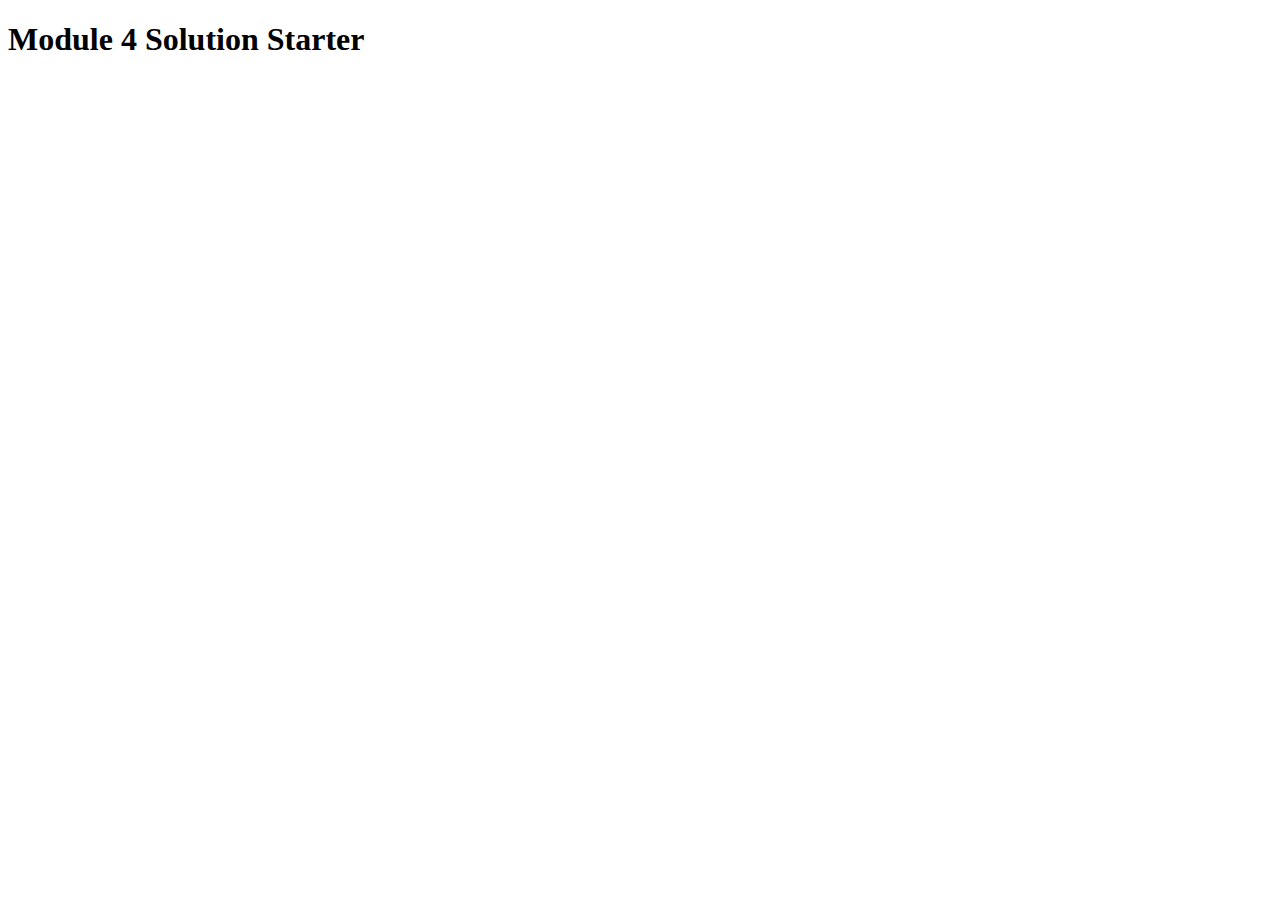
<file: assignment4/index.html>
<!DOCTYPE html>
<html>
<head>
  <meta charset="utf-8">
  <title>Module 4 Solution Starter</title>
  <script src="SpeakHello.js"></script>
  <script src="SpeakGoodBye.js"></script>
  <script src="script.js"></script>
</head>
<body>
  <h1>Module 4 Solution Starter</h1>
</body>
</html>
</file>
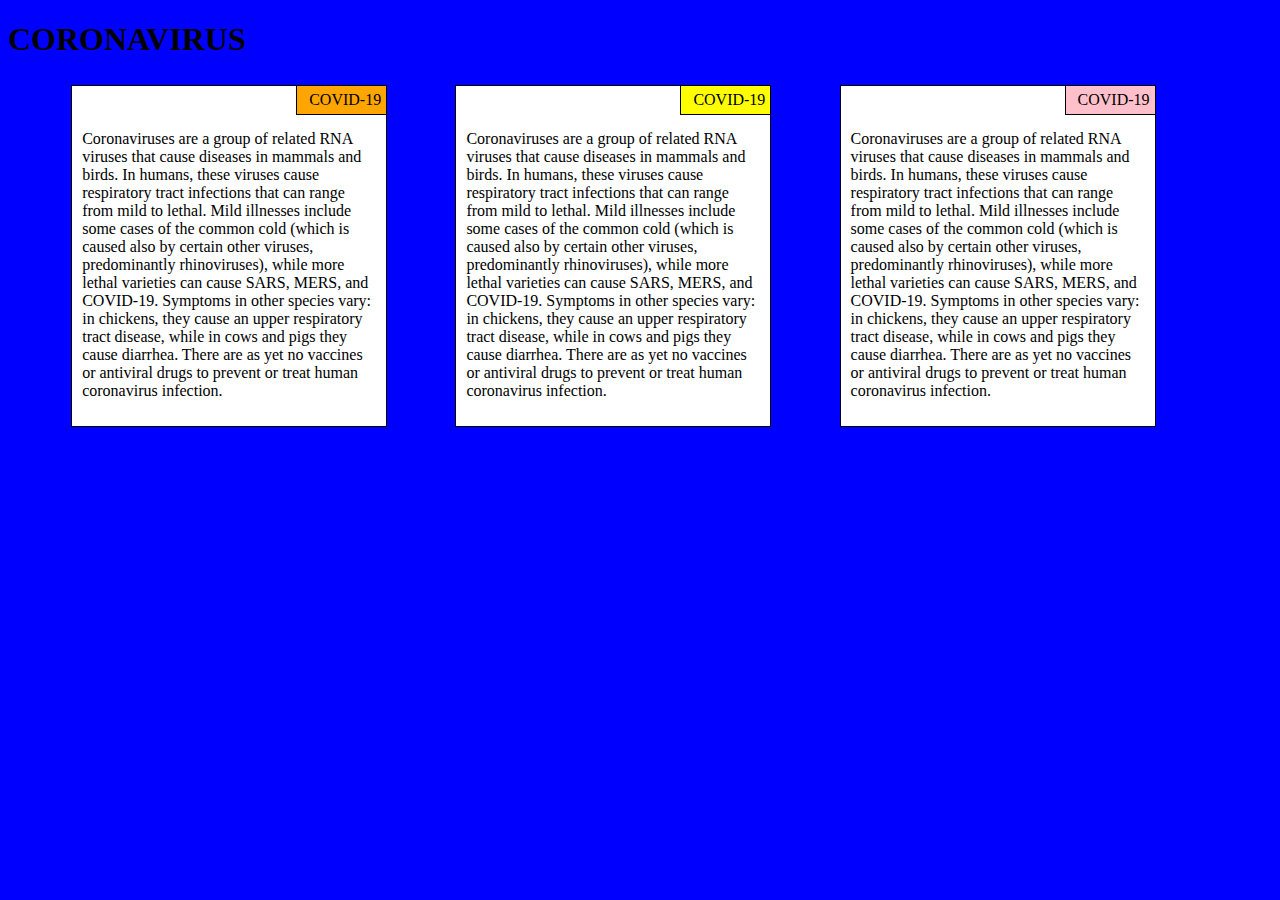
<file: module2-solution/index.html>
<!DOCTYPE html>
<html>
<head>
	<meta charset="utf-8">
	<title>corona virus </title>
	<link rel="stylesheet"  href="style.css">
</head>
<body>
	<h1>CORONAVIRUS </h1>
	<div id="p1"><p id="title1">COVID-19</p> <p ><br>Coronaviruses are a group of related RNA viruses that cause diseases in mammals and birds. In humans, these viruses cause respiratory tract infections that can range from mild to lethal. Mild illnesses include some cases of the common cold (which is caused also by certain other viruses, predominantly rhinoviruses), while more lethal varieties can cause SARS, MERS, and COVID-19. Symptoms in other species vary: in chickens, they cause an upper respiratory tract disease, while in cows and pigs they cause diarrhea. There are as yet no vaccines or antiviral drugs to prevent or treat human coronavirus infection.
	</p></div>
	<div id="p2"><p id="title2">COVID-19</p><p ><br> Coronaviruses are a group of related RNA viruses that cause diseases in mammals and birds. In humans, these viruses cause respiratory tract infections that can range from mild to lethal. Mild illnesses include some cases of the common cold (which is caused also by certain other viruses, predominantly rhinoviruses), while more lethal varieties can cause SARS, MERS, and COVID-19. Symptoms in other species vary: in chickens, they cause an upper respiratory tract disease, while in cows and pigs they cause diarrhea. There are as yet no vaccines or antiviral drugs to prevent or treat human coronavirus infection.
	</p></div>
	<div id="p3"><p id="title3">COVID-19</p><p ><br> Coronaviruses are a group of related RNA viruses that cause diseases in mammals and birds. In humans, these viruses cause respiratory tract infections that can range from mild to lethal. Mild illnesses include some cases of the common cold (which is caused also by certain other viruses, predominantly rhinoviruses), while more lethal varieties can cause SARS, MERS, and COVID-19. Symptoms in other species vary: in chickens, they cause an upper respiratory tract disease, while in cows and pigs they cause diarrhea. There are as yet no vaccines or antiviral drugs to prevent or treat human coronavirus infection.
	</p></div>

</body>
</html>
</file>
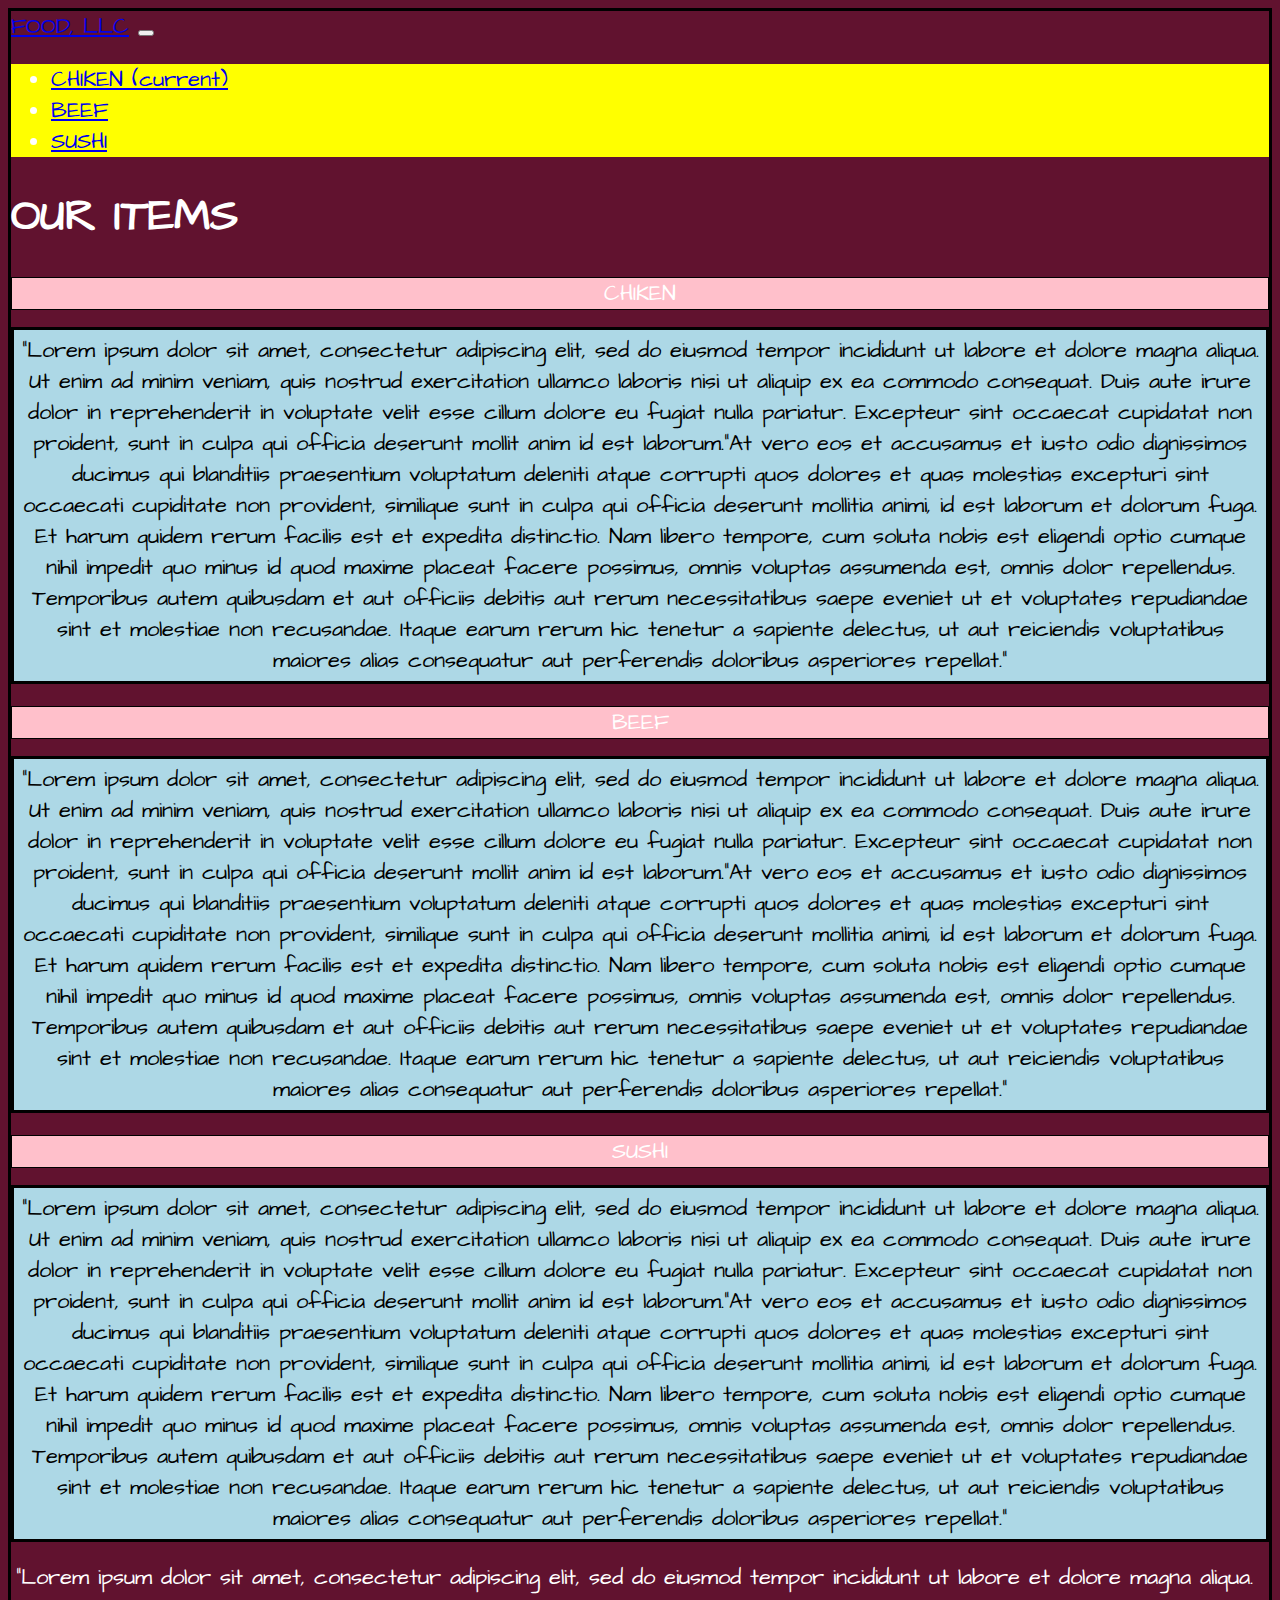
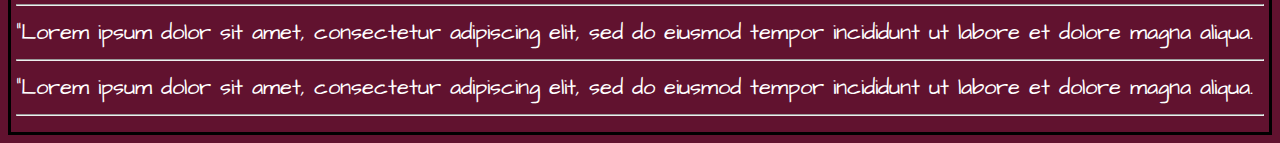
<file: module3-submission/index.html>
<!DOCTYPE html>
<html lang="en">
<head>
  <meta charset="utf-8">
  <meta name="viewport" content="width=device-width, initial-scale=1, shrink-to-fit=no">
  <link rel="stylesheet" href="https://stackpath.bootstrapcdn.com/bootstrap/4.5.0/css/bootstrap.min.css" integrity="sha384-9aIt2nRpC12Uk9gS9baDl411NQApFmC26EwAOH8WgZl5MYYxFfc+NcPb1dKGj7Sk" crossorigin="anonymous">
  <link rel="stylesheet" href="style.css">
  <link href='https://fonts.googleapis.com/css?family=Architects Daughter' rel='stylesheet'>
  <title>my website</title>
</head>
<body>
  <header >
    <nav class="navbar navbar-expand-lg navbar-light bg-warning" >
    <a class="navbar-brand" href="#"class="container">FOOD, LLC</a>
  <button class="navbar-toggler  d-block d-sm-none" type="button" data-toggle="collapse" data-target="#navbarSupportedContent" aria-controls="navbarSupportedContent" aria-expanded="false" aria-label="Toggle navigation"  >
    <span class="navbar-toggler-icon" class="visible-sm"></span>
  </button>
</nav>
</header>

  <div class="collapse navbar-collapse " id="navbarSupportedContent" class="container">
    <ul class="navbar-nav navbar-right  d-block d-sm-none">
      <li class="nav-item active">
        <a class="nav-link" href="#p1" >CHIKEN <span class="sr-only">(current)</span></a>
      </li>
      <li class="nav-item">
        <a class="nav-link" href="#p2">BEEF</a>
      </li>
      <li class="nav-item ">
        <a class="nav-link" href="#p3">
          SUSHI
        </a>
      </li>
    </ul>
  </div></nav>
  </header>
  <div id ="main-content" class="container-fluid">
    <h1 class="text-center">OUR ITEMS</h1>
    <div class="row">
      <section class="col-md-4 col-sm-6 col-xs-12"><p id="title"class="text-center">CHIKEN</p> <p id="p1">"Lorem ipsum dolor sit amet, consectetur adipiscing elit, sed do eiusmod tempor incididunt ut labore et dolore magna aliqua. Ut enim ad minim veniam, quis nostrud exercitation ullamco laboris nisi ut aliquip ex ea commodo consequat. Duis aute irure dolor in reprehenderit in voluptate velit esse cillum dolore eu fugiat nulla pariatur. Excepteur sint occaecat cupidatat non proident, sunt in culpa qui officia deserunt mollit anim id est laborum."At vero eos et accusamus et iusto odio dignissimos ducimus qui blanditiis praesentium voluptatum deleniti atque corrupti quos dolores et quas molestias excepturi sint occaecati cupiditate non provident, similique sunt in culpa qui officia deserunt mollitia animi, id est laborum et dolorum fuga. Et harum quidem rerum facilis est et expedita distinctio. Nam libero tempore, cum soluta nobis est eligendi optio cumque nihil impedit quo minus id quod maxime placeat facere possimus, omnis voluptas assumenda est, omnis dolor repellendus. Temporibus autem quibusdam et aut officiis debitis aut rerum necessitatibus saepe eveniet ut et voluptates repudiandae sint et molestiae non recusandae. Itaque earum rerum hic tenetur a sapiente delectus, ut aut reiciendis voluptatibus maiores alias consequatur aut perferendis doloribus asperiores repellat."</p>
      </section>
      <section class="col-md-4 col-sm-6 col-xs-12"><p id="title"class="text-center">BEEF</p> <p id="p2">"Lorem ipsum dolor sit amet, consectetur adipiscing elit, sed do eiusmod tempor incididunt ut labore et dolore magna aliqua. Ut enim ad minim veniam, quis nostrud exercitation ullamco laboris nisi ut aliquip ex ea commodo consequat. Duis aute irure dolor in reprehenderit in voluptate velit esse cillum dolore eu fugiat nulla pariatur. Excepteur sint occaecat cupidatat non proident, sunt in culpa qui officia deserunt mollit anim id est laborum."At vero eos et accusamus et iusto odio dignissimos ducimus qui blanditiis praesentium voluptatum deleniti atque corrupti quos dolores et quas molestias excepturi sint occaecati cupiditate non provident, similique sunt in culpa qui officia deserunt mollitia animi, id est laborum et dolorum fuga. Et harum quidem rerum facilis est et expedita distinctio. Nam libero tempore, cum soluta nobis est eligendi optio cumque nihil impedit quo minus id quod maxime placeat facere possimus, omnis voluptas assumenda est, omnis dolor repellendus. Temporibus autem quibusdam et aut officiis debitis aut rerum necessitatibus saepe eveniet ut et voluptates repudiandae sint et molestiae non recusandae. Itaque earum rerum hic tenetur a sapiente delectus, ut aut reiciendis voluptatibus maiores alias consequatur aut perferendis doloribus asperiores repellat."</p>
      </section>
      <section class="col-md-4 col-sm-12 col-xs-12"><p id="title"class="text-center">SUSHI</p> <p id="p3">"Lorem ipsum dolor sit amet, consectetur adipiscing elit, sed do eiusmod tempor incididunt ut labore et dolore magna aliqua. Ut enim ad minim veniam, quis nostrud exercitation ullamco laboris nisi ut aliquip ex ea commodo consequat. Duis aute irure dolor in reprehenderit in voluptate velit esse cillum dolore eu fugiat nulla pariatur. Excepteur sint occaecat cupidatat non proident, sunt in culpa qui officia deserunt mollit anim id est laborum."At vero eos et accusamus et iusto odio dignissimos ducimus qui blanditiis praesentium voluptatum deleniti atque corrupti quos dolores et quas molestias excepturi sint occaecati cupiditate non provident, similique sunt in culpa qui officia deserunt mollitia animi, id est laborum et dolorum fuga. Et harum quidem rerum facilis est et expedita distinctio. Nam libero tempore, cum soluta nobis est eligendi optio cumque nihil impedit quo minus id quod maxime placeat facere possimus, omnis voluptas assumenda est, omnis dolor repellendus. Temporibus autem quibusdam et aut officiis debitis aut rerum necessitatibus saepe eveniet ut et voluptates repudiandae sint et molestiae non recusandae. Itaque earum rerum hic tenetur a sapiente delectus, ut aut reiciendis voluptatibus maiores alias consequatur aut perferendis doloribus asperiores repellat."</p>
      </section>
  </div>
</div> 
  <footer class="panel-footer">
    <div class="container-fluid">
      <div class="row">
        <section id="Lorem" class="col-sm-4">
           "Lorem ipsum dolor sit amet, consectetur adipiscing elit, sed do eiusmod tempor incididunt ut labore et dolore magna aliqua. 
           <hr class="col-sm-4">
        </section>
        <section id="Lorem" class="col-sm-4">
           "Lorem ipsum dolor sit amet, consectetur adipiscing elit, sed do eiusmod tempor incididunt ut labore et dolore magna aliqua. 
           <hr class="col-sm-4">
        </section>
        <section id="Lorem" class="col-sm-4">
           "Lorem ipsum dolor sit amet, consectetur adipiscing elit, sed do eiusmod tempor incididunt ut labore et dolore magna aliqua. 
           <hr class="col-sm-4">
        </section>
      </div>
  </footer>
     

  
    
  <script src="https://code.jquery.com/jquery-3.5.1.slim.min.js" integrity="sha384-DfXdz2htPH0lsSSs5nCTpuj/zy4C+OGpamoFVy38MVBnE+IbbVYUew+OrCXaRkfj" crossorigin="anonymous"></script>
<script src="https://cdn.jsdelivr.net/npm/popper.js@1.16.0/dist/umd/popper.min.js" integrity="sha384-Q6E9RHvbIyZFJoft+2mJbHaEWldlvI9IOYy5n3zV9zzTtmI3UksdQRVvoxMfooAo" crossorigin="anonymous"></script>
<script src="https://stackpath.bootstrapcdn.com/bootstrap/4.5.0/js/bootstrap.min.js" integrity="sha384-OgVRvuATP1z7JjHLkuOU7Xw704+h835Lr+6QL9UvYjZE3Ipu6Tp75j7Bh/kR0JKI" crossorigin="anonymous"></script>
</body>
</html>
</file>
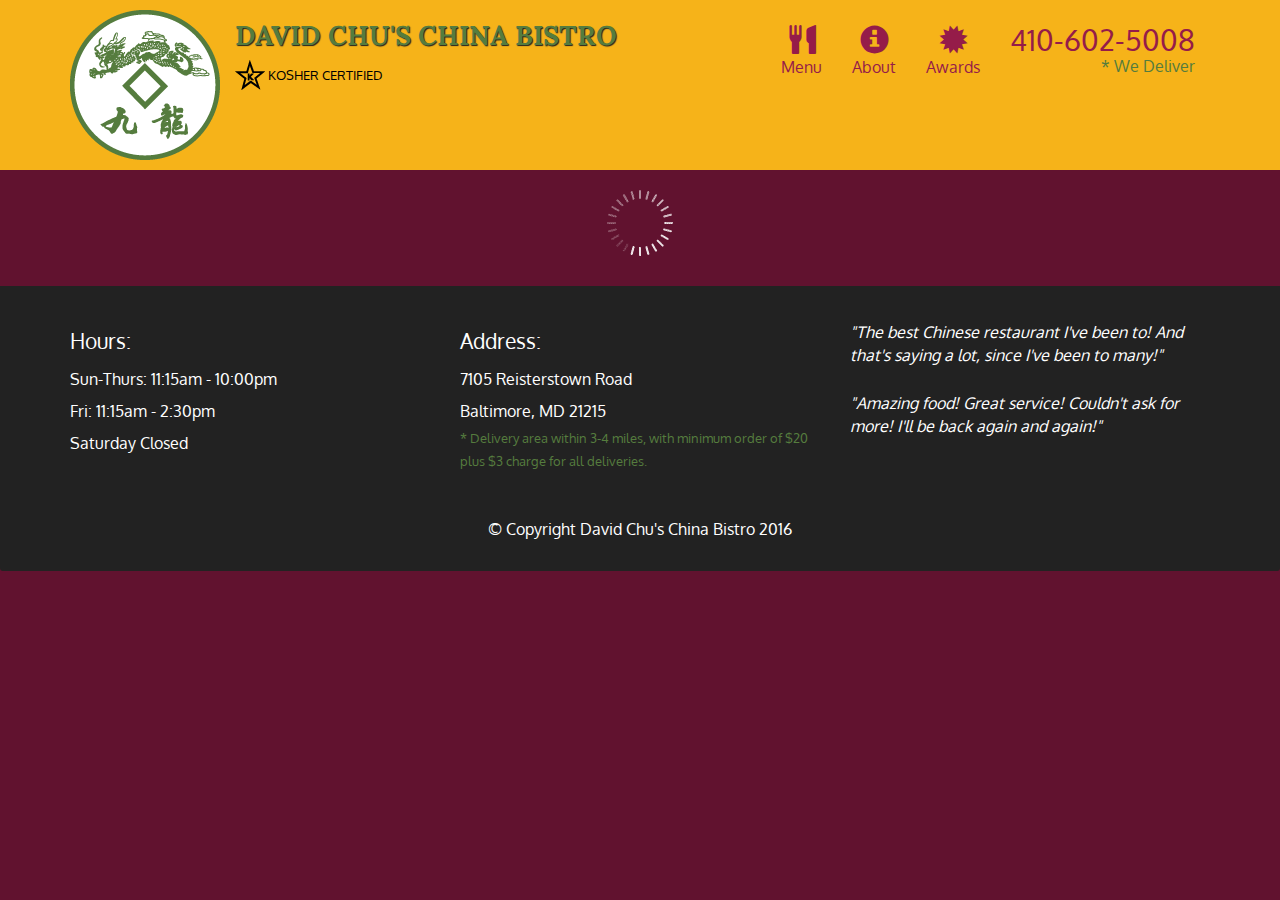
<file: module5-solution/index.html>
<!doctype html>
<html lang="en">
  <head>
    <meta charset="utf-8">
    <meta http-equiv="X-UA-Compatible" content="IE=edge">
    <meta name="viewport" content="width=device-width, initial-scale=1">
    <title>David Chu's China Bistro</title>
    <link rel="stylesheet" href="css/bootstrap.min.css">
    <link rel="stylesheet" href="css/styles.css">
    <link href='https://fonts.googleapis.com/css?family=Oxygen:400,300,700' rel='stylesheet' type='text/css'>
    <link href='https://fonts.googleapis.com/css?family=Lora' rel='stylesheet' type='text/css'>
  </head>
<body>
  <header>
    <nav id="header-nav" class="navbar navbar-default">
      <div class="container">
        <div class="navbar-header">
          <a href="index.html" class="pull-left visible-md visible-lg">
            <div id="logo-img" alt="Logo image"></div>
          </a>

          <div class="navbar-brand">
            <a href="index.html"><h1>David Chu's China Bistro</h1></a>
            <p>
              <img src="images/star-k-logo.png" alt="Kosher certification">
              <span>Kosher Certified</span>
            </p>
          </div>

          <button id="navbarToggle" type="button" class="navbar-toggle collapsed" data-toggle="collapse" data-target="#collapsable-nav" aria-expanded="false">
            <span class="sr-only">Toggle navigation</span>
            <span class="icon-bar"></span>
            <span class="icon-bar"></span>
            <span class="icon-bar"></span>
          </button>
        </div>
        
        <div id="collapsable-nav" class="collapse navbar-collapse">
           <ul id="nav-list" class="nav navbar-nav navbar-right">
            <li id="navHomeButton" class="visible-xs active">
              <a href="index.html">
                <span class="glyphicon glyphicon-home"></span> Home</a>
            </li>
            <li id="navMenuButton">
              <a href="#" onclick="$dc.loadMenuCategories();">
                <span class="glyphicon glyphicon-cutlery"></span><br class="hidden-xs"> Menu</a>
            </li>
            <li>
              <a href="#">
                <span class="glyphicon glyphicon-info-sign"></span><br class="hidden-xs"> About</a>
            </li>
            <li>
              <a href="#">
                <span class="glyphicon glyphicon-certificate"></span><br class="hidden-xs"> Awards</a>
            </li>
            <li id="phone" class="hidden-xs">
              <a href="tel:410-602-5008">
                <span>410-602-5008</span></a><div>* We Deliver</div>
            </li>
          </ul><!-- #nav-list -->
        </div><!-- .collapse .navbar-collapse -->
      </div><!-- .container -->
    </nav><!-- #header-nav -->
  </header>

  <div id="call-btn" class="visible-xs">
    <a class="btn" href="tel:410-602-5008">
    <span class="glyphicon glyphicon-earphone"></span>
    410-602-5008
    </a>
  </div>
  <div id="xs-deliver" class="text-center visible-xs">* We Deliver</div>

  <div id="main-content" class="container"></div>

  <footer class="panel-footer">
    <div class="container">
      <div class="row">
        <section id="hours" class="col-sm-4">
          <span>Hours:</span><br>
          Sun-Thurs: 11:15am - 10:00pm<br>
          Fri: 11:15am - 2:30pm<br>
          Saturday Closed
          <hr class="visible-xs">
        </section>
        <section id="address" class="col-sm-4">
          <span>Address:</span><br>
          7105 Reisterstown Road<br>
          Baltimore, MD 21215
          <p>* Delivery area within 3-4 miles, with minimum order of $20 plus $3 charge for all deliveries.</p>
          <hr class="visible-xs">
        </section>
        <section id="testimonials" class="col-sm-4">
          <p>"The best Chinese restaurant I've been to! And that's saying a lot, since I've been to many!"</p>
          <p>"Amazing food! Great service! Couldn't ask for more! I'll be back again and again!"</p>
        </section>
      </div>
      <div class="text-center">&copy; Copyright David Chu's China Bistro 2016</div>
    </div>
  </footer>

  <!-- jQuery (Bootstrap JS plugins depend on it) -->
  <script src="js/jquery-2.1.4.min.js"></script>
  <script src="js/bootstrap.min.js"></script>
  <script src="js/ajax-utils.js"></script>
  <script src="js/script.js"></script>
</body>
</html>
</file>
<file: module2-solution/style.css>
body{
		background-color: blue;
	}
*{
	box-sizing: border-box;
	padding: 0px;
}
@media (min-width: 992px){
	#p1{
		margin-left: 5%; 
		width: 25%;
		height: 25%;
		background-color: white;
	}
	#p2{
		margin-left: 5%;
		width: 25%;
		background-color: white;
	}
	#p3{
		margin-left: 5%;
		width: 25%;
		background-color: white;
	}
}
@media(min-width: 768px) and (max-width: 991px){
	#p1{
		margin-left: 5%; 
		width: 40%;
		background-color:  gray;
	}
	#p2{
		margin-left: 5%; 
		width: 40%;
		background-color: gray
	}
	#p3{
		margin-top: 5%;
		margin-left: 5%; 
		width: 84%;
		background-color:  gray;
	}
}
@media(max-width: 767px){
	#p1{
		margin-left: 5%; 
		width: 80%;
		background-color:  red;
		clear: right;
	}
	#p2{
		margin-left: 5%; 
		width: 80%;
		background-color:  red;
	}
	#p3{
		margin-left: 5%; 
		width: 80%;
		background-color:  red;
	}

}
div{
	padding: 5px;
	border: 1px solid black;
	position: relative;
	float: left;
	margin: 5px;
}
p{
	padding: 5px;
}
#title1{
	margin: -5px;
	background-color: orange;
	width: 90px;
	float: right;
	clear: left;
	text-align: right;
	border-bottom: 1px solid black;
	border-left: 1px solid black;
	}
#title2{
	margin: -5px;
	background-color: yellow;
	width: 90px;
	float: right;
	clear: left;
	text-align: right;
	border-bottom: 1px solid black;
	border-left: 1px solid black;
	}
#title3{
	margin: -5px;
	background-color: pink;
	width: 90px;
	float: right;
	clear: left;
	text-align: right;
	border-bottom: 1px solid black;
	border-left: 1px solid black;
	}
</file>
<file: module3-submission/style.css>
#p1{
  box-sizing: border-box;
  border:solid black;
  text-align: center;
  background-color: #ADD8E6;
  color: black;
  margin-bottom: 5px;
  padding: 5px;
}
#p2{
  box-sizing: border-box;
  border:solid black;
  text-align: center;
  background-color: #ADD8E6;
  color: black;
  margin-bottom: 5px;
  padding: 5px;
}
#p3{
  box-sizing: border-box;
  border:solid black;
  text-align: center;
  background-color: #ADD8E6;
  color: black;
  margin-bottom: 5px;
  padding: 5px;
}
#title{
  box-sizing: border-box;
  margin-bottom: -5px;
  border: 1px solid black;
  text-align: center;
  background-color: pink;
}

body {
  font-size: 16px;
  border:  solid black;
  color: #fff;
  background-color: #61122f;
  font-family: 'Architects Daughter';font-size: 22px;
}
#header-nav{
  height: 75px;

}
.navbar-brand h1{
  color: yellow;
  padding-top: 5px;
  padding-left: 5px;
  font-style: bold;
  height: 65px;


}
#navbarSupportedContent{
  background-color: yellow;
}
.panel-footer{
  margin-top: 15px;
  background-color:#61122f ;
  padding: 5px;
}
.nav-link{
  text-align: center;
}
</file>
<file: module5-solution/css/styles.css>
body {
  font-size: 16px;
  color: #fff;
  background-color: #61122f;
  font-family: 'Oxygen', sans-serif;
}

/** HEADER **/
#header-nav {
  background-color: #f6b319;
  border-radius: 0;
  border: 0;
}

#logo-img {
  background: url('../images/restaurant-logo_large.png') no-repeat;
  width: 150px;
  height: 150px;
  margin: 10px 15px 10px 0;
}

.navbar-brand {
  padding-top: 25px;
}
.navbar-brand h1 { /* Restaurant name */
  font-family: 'Lora', serif;
  color: #557c3e;
  font-size: 1.5em;
  text-transform: uppercase;
  font-weight: bold;
  text-shadow: 1px 1px 1px #222;
  margin-top: 0;
  margin-bottom: 0;
  line-height: .75;
}
.navbar-brand a:hover, .navbar-brand a:focus {
  text-decoration: none;
}
.navbar-brand p { /* Kosher cert */
  color: #000;
  text-transform: uppercase;
  font-size: .7em;
  margin-top: 15px;
}
.navbar-brand p span { /* Star-K */
  vertical-align: middle;
}

#nav-list {
  margin-top: 10px;
}
#nav-list a {
  color: #951C49;
  text-align: center;
}
#nav-list a:hover {
  background: #E7E7E7;
}
#nav-list a span {
  font-size: 1.8em;
}

#phone {
  margin-top: 5px;
}
#phone a { /* Phone number */
  text-align: right;
  padding-bottom: 0;
}
#phone div { /* We Deliver */
  color: #557c3e;
  text-align: right;
  padding-right: 15px;
}

.navbar-header button.navbar-toggle, .navbar-header .icon-bar {
  border: 1px solid #61122f;
}
.navbar-header button.navbar-toggle {
  clear: both;
  margin-top: -30px;
}
/* END HEADER */

/* FOOTER */
.panel-footer {
  margin-top: 30px;
  padding-top: 35px;
  padding-bottom: 30px;
  background-color: #222;
  border-top: 0;
}
.panel-footer div.row {
  margin-bottom: 35px;
}
#hours, #address {
  line-height: 2;
}
#hours > span, #address > span {
  font-size: 1.3em;
}
#address p {
  color: #557c3e;
  font-size: .8em;
  line-height: 1.8;
}
#testimonials {
  font-style: italic;
}
#testimonials p:nth-child(2) {
  margin-top: 25px;
}
/* END FOOTER */



/* HOME PAGE */
.container .jumbotron {
  box-shadow: 0 0 50px #3F0C1F;
  border: 2px solid #3F0C1F;
}

#menu-tile, #specials-tile, #map-tile {
  height: 250px;
  width: 100%;
  margin-bottom: 15px;
  position: relative;
  border: 2px solid #3F0C1F;
  overflow: hidden;
}
#menu-tile:hover, #specials-tile:hover, #map-tile:hover {
  box-shadow: 0 1px 5px 1px #cccccc;
}
#menu-tile {
  background: url('../images/menu-tile.jpg') no-repeat;
  background-position: center;
}
#specials-tile {
  background: url('../images/specials-tile.jpg') no-repeat;
  background-position: center;
}
#menu-tile span, #specials-tile span, #map-tile span {
  position: absolute;
  bottom: 0;
  right: 0;
  width: 100%;
  text-align: center;
  font-size: 1.6em;
  text-transform: uppercase;
  background-color: #000;
  color: #fff;
  opacity: .8;
}
/* END HOME PAGE */

/* MENU CATEGORIES PAGE */
.category-tile { 
  position: relative;
  border: 2px solid #3F0C1F;
  overflow: hidden;
  width: 200px;
  height: 200px;
  margin: 0 auto 15px;
}
.category-tile span {
  position: absolute;
  bottom: 0;
  right: 0;
  width: 100%;
  text-align: center;
  font-size: 1.2em;
  text-transform: uppercase;
  background-color: #000;
  color: #fff;
  opacity: .8;
}
.category-tile:hover {
  box-shadow: 0 1px 5px 1px #cccccc;
}

#menu-categories-title + div {
  margin-bottom: 50px;
}
/* END MENU CATEGORIES PAGE */

/* SINGLE CATEGORY PAGE */
.menu-item-tile {
  margin-bottom: 25px;
}
.menu-item-tile hr {
  width: 80%;
}
.menu-item-tile .menu-item-price {
  font-size: 1.1em;
  text-align: right;
  margin-top: -15px;
  margin-right: -15px;
}
.menu-item-tile .menu-item-price span {
  font-size: .6em;
}
.menu-item-photo {
  position: relative;
  border: 2px solid #3F0C1F; 
  overflow: hidden;
  padding: 0;
  margin-right: -15px;
  margin-left: auto;
  margin-bottom: 20px;
  max-width: 250px;
}
.menu-item-photo div {
  position: absolute;
  bottom: 0;
  right: 0;
  width: 80px;
  background-color: #557c3e;
  text-align: center;
}
.menu-item-description {
  padding-right: 30px;
}
h3.menu-item-title {
  margin: 0 0 10px;
}
.menu-item-details {
  font-size: .9em;
  font-style: italic;
}
/* END SINGLE CATEGORY PAGE */


/********** Large devices only **********/
@media (min-width: 1200px) {
  .container .jumbotron {
    background: url('../images/jumbotron_1200.jpg') no-repeat;
    height: 675px;
  }
}

/********** Medium devices only **********/
@media (min-width: 992px) and (max-width: 1199px) {
  /* Header */
  #logo-img {
    background: url('../images/restaurant-logo_medium.png') no-repeat;
    width: 100px;
    height: 100px;
    margin: 5px 5px 5px 0;
  }
  /* End Header */

  /* Home Page */
  .container .jumbotron {
    background: url('../images/jumbotron_992.jpg') no-repeat;
    height: 558px;
  }
  /* End Home Page */
}

/********** Small devices only **********/
@media (min-width: 768px) and (max-width: 991px) {
  /* Home Page */
  .container .jumbotron {
    background: url('../images/jumbotron_768.jpg') no-repeat;
    height: 432px;
  }
  /* End Home Page */
}

/********** Extra small devices only **********/
@media (max-width: 767px) {
  /* Header */
  .navbar-brand {
    padding-top: 10px;
    height: 80px;
  }
  .navbar-brand h1 { /* Restaurant name */
    padding-top: 10px;
    font-size: 5vw; /* 1vw = 1% of viewport width */
  }
  .navbar-brand p { /* Kosher cert */
    font-size: .6em;
    margin-top: 12px;
  }
  .navbar-brand p img { /* Star-K */
    height: 20px;
  }

  #collapsable-nav a { /* Collapsed nav menu text */
    font-size: 1.2em;
  }
  #collapsable-nav a span { /* Collapsed nav menu glyph */
    font-size: 1em;
    margin-right: 5px;
  }

  #call-btn > a {
    font-size: 1.5em;
    display: block;
    margin: 0 20px;
    padding: 10px;
    border: 2px solid #fff;
    background-color: #f6b319;
    color: #951c49;
  }
  #xs-deliver {
    margin-top: 5px;
    font-size: .7em;
    letter-spacing: .1em;
    text-transform: uppercase;
  }
  /* End Header */

  /* Footer */
  .panel-footer section {
    margin-bottom: 30px;
    text-align: center;
  }
  .panel-footer section:nth-child(3) {
    margin-bottom: 0; /* margin already exists on the whole row */
  }
  .panel-footer section hr {
    width: 50%;
  }
  /* End Footer */

  /* Home Page */
  .container .jumbotron {
    margin-top: 30px;
    padding: 0;
  }
  #menu-tile, #specials-tile {
    width: 360px;
    margin: 0 auto 15px;
  }

  .menu-item-photo {
    margin-right: auto;
  }
  .menu-item-tile .menu-item-price {
    text-align: center;
  }
  .menu-item-description {
    text-align: center;;
  }
}


/********** Super extra small devices Only :-) (e.g., iPhone 4) **********/
@media (max-width: 479px) {
  /* Header */
  .navbar-brand h1 { /* Restaurant name */
    padding-top: 5px;
    font-size: 6vw;
  }
  /* End Header */
  
  /* Home page */
  #menu-tile, #specials-tile {
    width: 280px;
    margin: 0 auto 15px;
  }

  .col-xxs-12 {
    position: relative;
    min-height: 1px;
    padding-right: 15px;
    padding-left: 15px;
    float: left;
    width: 100%;
  }
}
</file>
